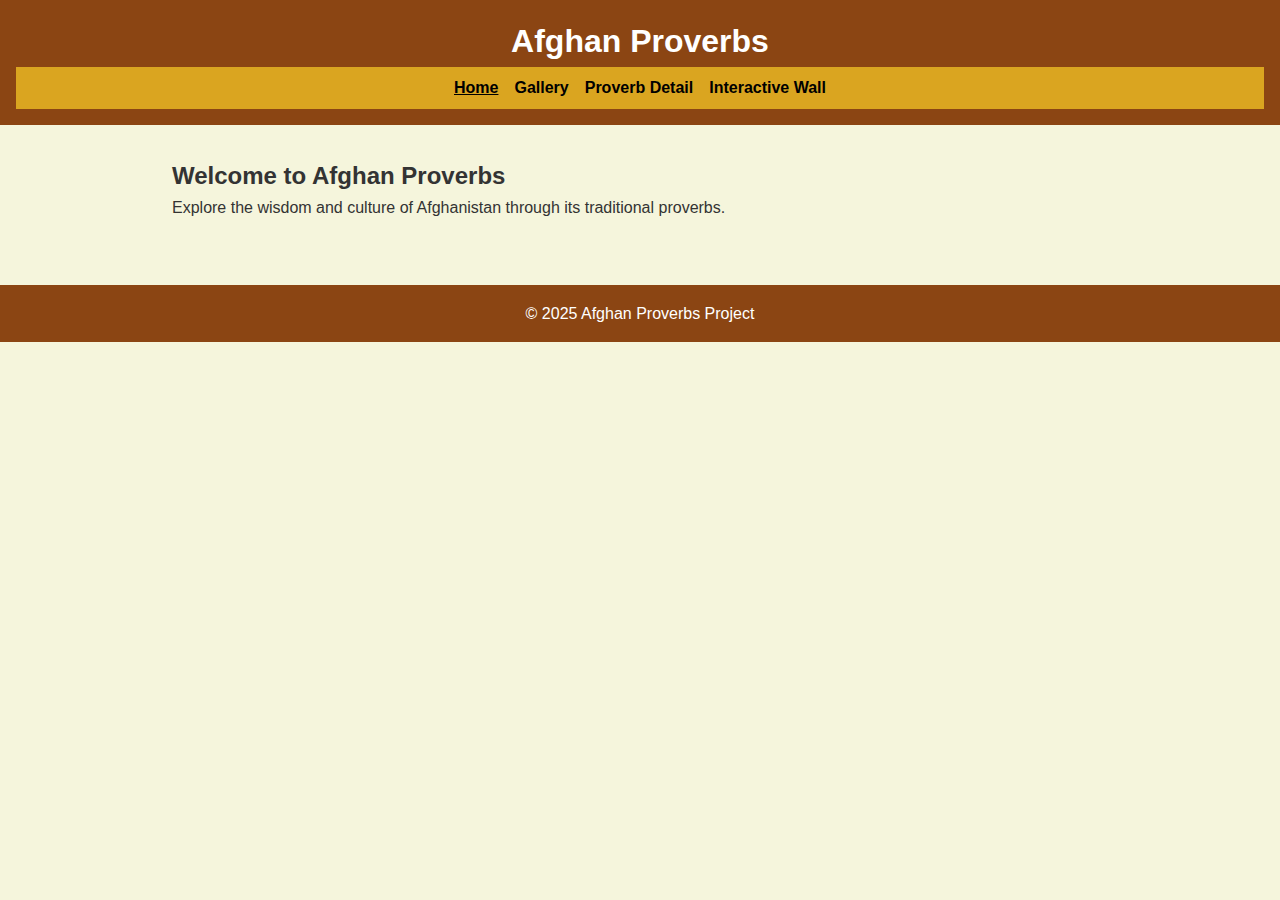
<file: index.html>
<!-- index.html -->
<!DOCTYPE html>
<html lang="en">
<head>
  <meta charset="UTF-8">
  <meta name="viewport" content="width=device-width, initial-scale=1.0">
  <title>Afghan Proverbs - Home</title>
  <link rel="stylesheet" href="style.css">
  <link rel="stylesheet" href="gallery.html">
  <link rel="stylesheet" href="wall.html">
  <link rel="stylesheet" href="detail.html">
</head>
<body>
  <header>
    <h1>Afghan Proverbs</h1>
    <nav>
      <ul class="nav-menu">
        <li><a href="index.html" class="active">Home</a></li>
        <li><a href="gallery.html">Gallery</a></li>
        <li><a href="detail.html">Proverb Detail</a></li>
        <li><a href="wall.html">Interactive Wall</a></li>
      </ul>
    </nav>
  </header>
  <main>
    <h2>Welcome to Afghan Proverbs</h2>
    <p>Explore the wisdom and culture of Afghanistan through its traditional proverbs.</p>
  </main>
  <footer>
    <p>&copy; 2025 Afghan Proverbs Project</p>
  </footer>
</body>
</html>
</file>
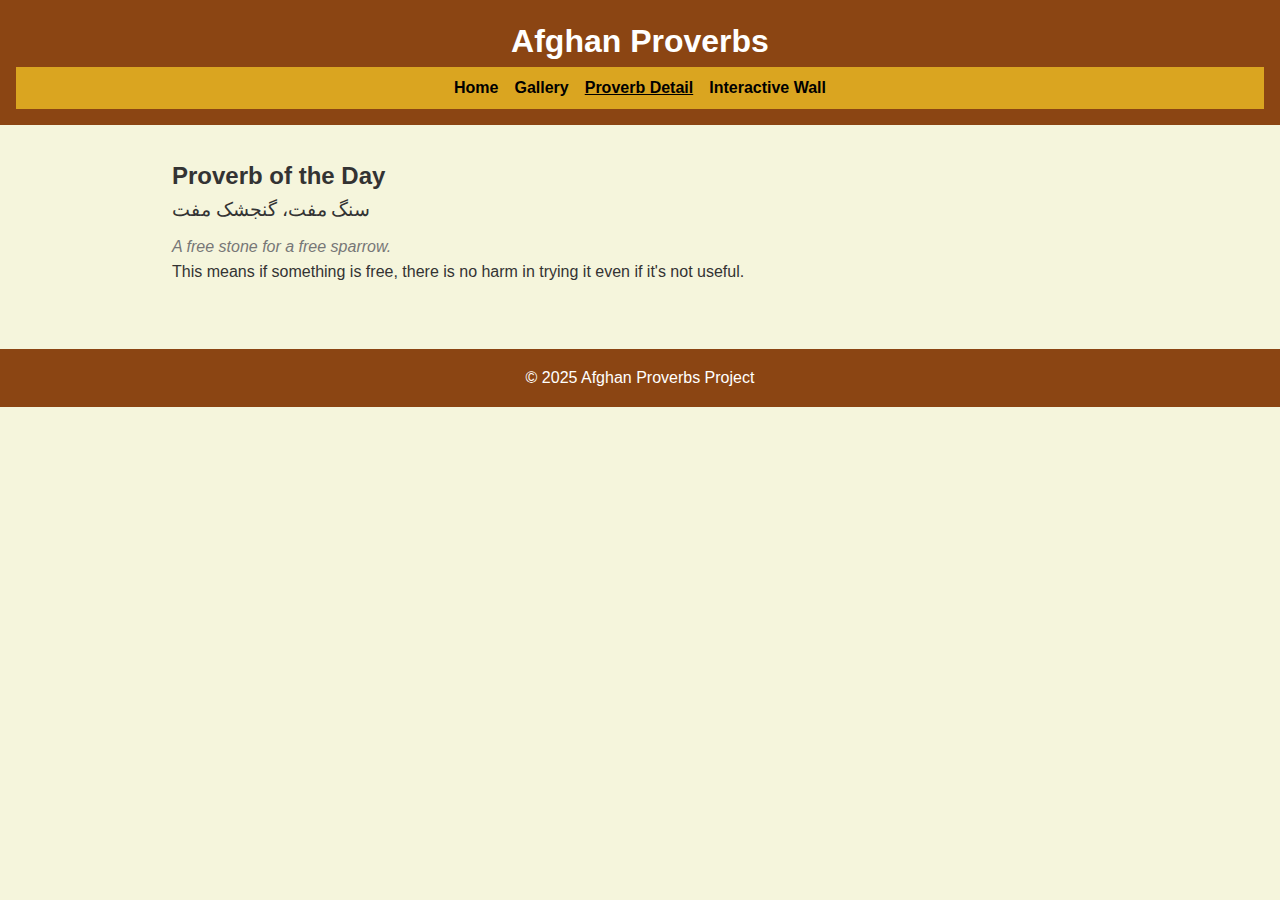
<file: detail.html>
<!-- detail.html -->
<!DOCTYPE html>
<html lang="en">
<head>
  <meta charset="UTF-8">
  <meta name="viewport" content="width=device-width, initial-scale=1.0">
  <title>Proverb Detail - Afghan Proverbs</title>
  <link rel="stylesheet" href="style.css">
</head>
<body>
  <header>
    <h1>Afghan Proverbs</h1>
    <nav>
      <ul class="nav-menu">
        <li><a href="index.html">Home</a></li>
        <li><a href="gallery.html">Gallery</a></li>
        <li><a href="detail.html" class="active">Proverb Detail</a></li>
        <li><a href="wall.html">Interactive Wall</a></li>
      </ul>
    </nav>
  </header>
  <main>
    <h2>Proverb of the Day</h2>
    <div class="proverb-detail">
      <p class="proverb-native">سنگ مفت، گنجشک مفت</p>
      <p class="proverb-english">A free stone for a free sparrow.</p>
      <p class="proverb-explanation">This means if something is free, there is no harm in trying it even if it's not useful.</p>
    </div>
  </main>
  <footer>
    <p>&copy; 2025 Afghan Proverbs Project</p>
  </footer>
</body>
</html>
</file>
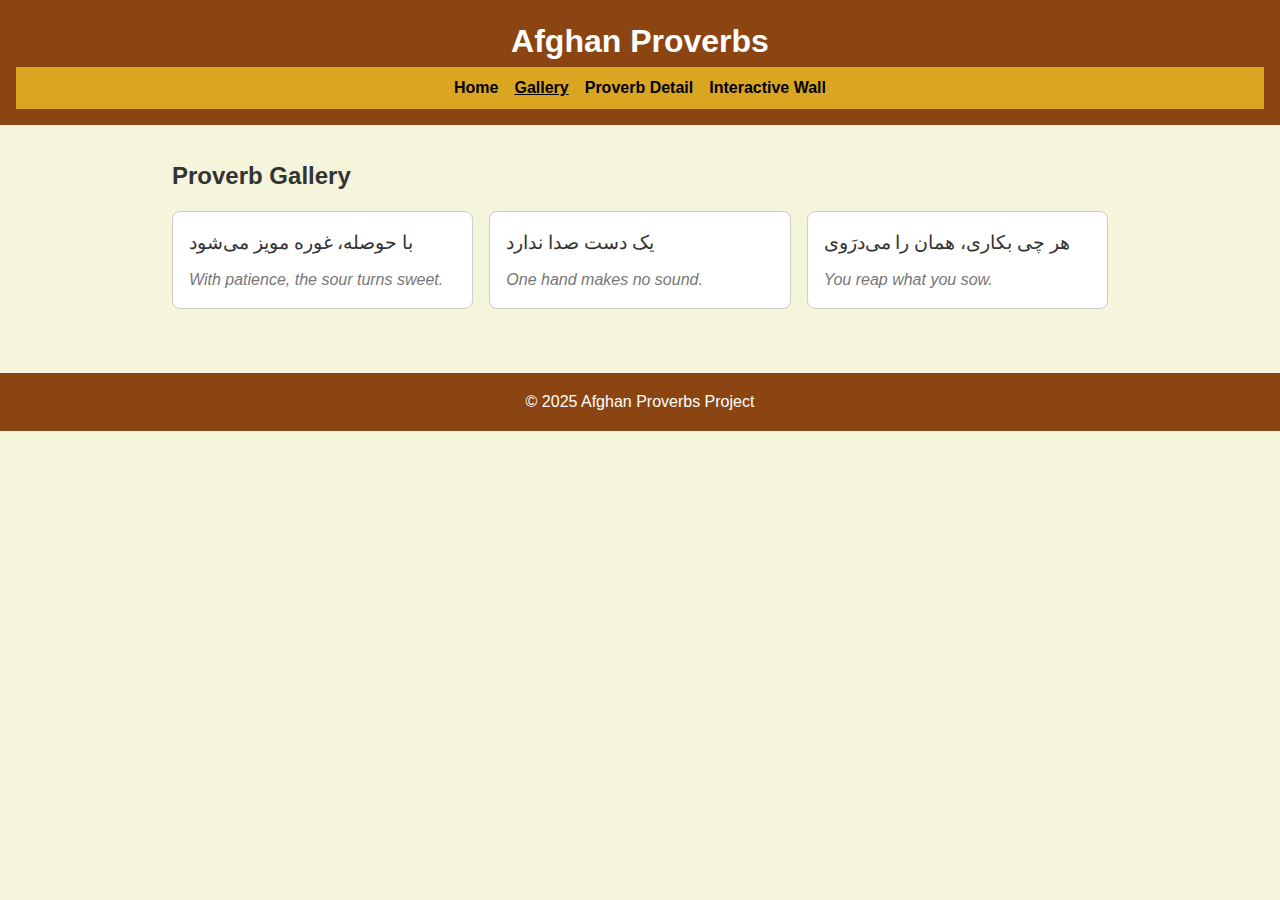
<file: gallery.html>
<!-- gallery.html -->
<!DOCTYPE html>
<html lang="en">
<head>
  <meta charset="UTF-8">
  <meta name="viewport" content="width=device-width, initial-scale=1.0">
  <title>Gallery - Afghan Proverbs</title>
  <link rel="stylesheet" href="style.css">
</head>
<body>
  <header>
    <h1>Afghan Proverbs</h1>
    <nav>
      <ul class="nav-menu">
        <li><a href="index.html">Home</a></li>
        <li><a href="gallery.html" class="active">Gallery</a></li>
        <li><a href="detail.html">Proverb Detail</a></li>
        <li><a href="wall.html">Interactive Wall</a></li>
      </ul>
    </nav>
  </header>
  <main>
    <h2>Proverb Gallery</h2>
    <section class="grid-gallery">
      <div class="proverb-card">
        <p class="proverb-native">با حوصله، غوره مویز می‌شود</p>
        <p class="proverb-english">With patience, the sour turns sweet.</p>
      </div>
      <div class="proverb-card">
        <p class="proverb-native">یک دست صدا ندارد</p>
        <p class="proverb-english">One hand makes no sound.</p>
      </div>
      <div class="proverb-card">
        <p class="proverb-native">هر چی بکاری، همان را می‌درَوی</p>
        <p class="proverb-english">You reap what you sow.</p>
      </div>
    </section>
  </main>
  <footer>
    <p>&copy; 2025 Afghan Proverbs Project</p>
  </footer>
</body>
</html>
</file>
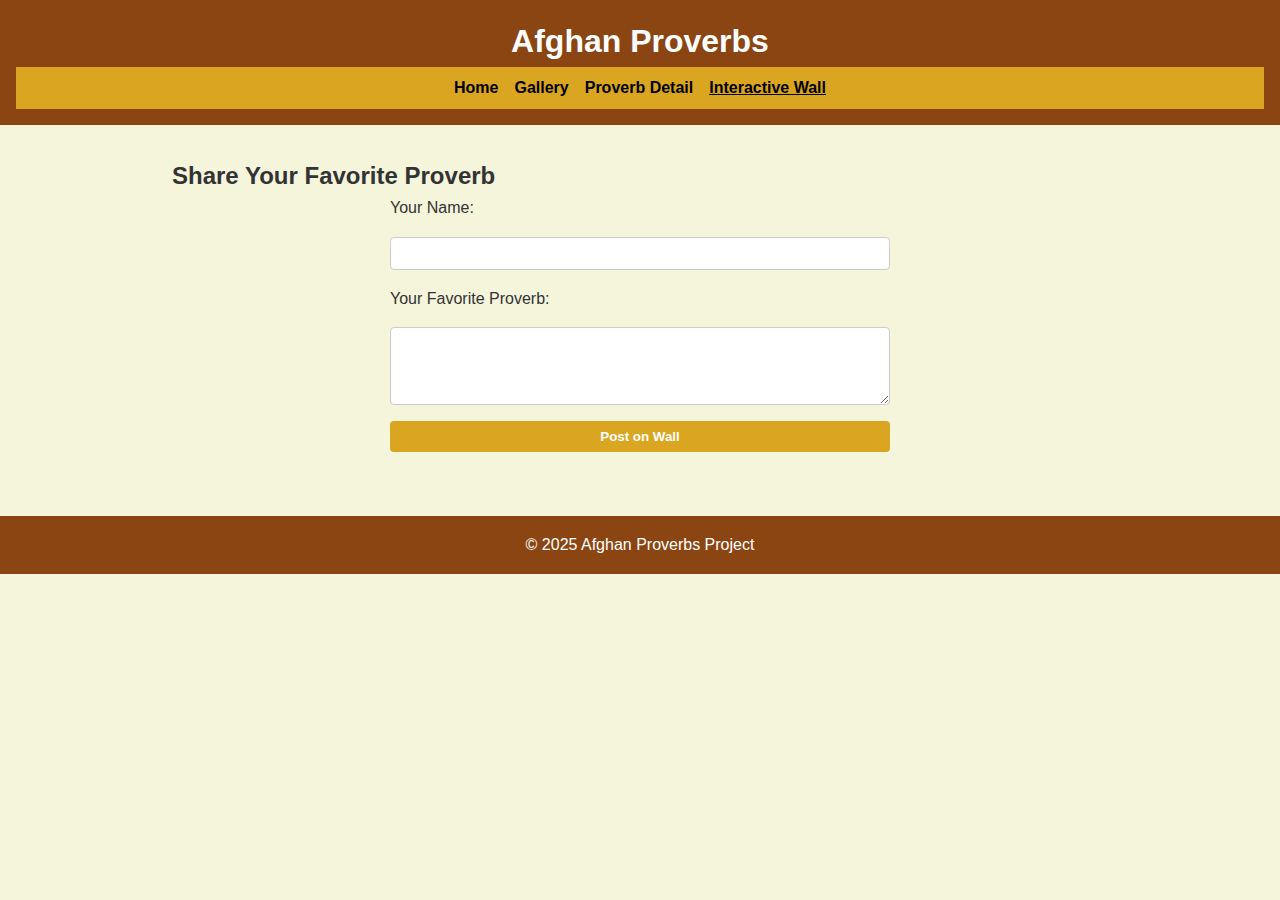
<file: wall.html>
<!-- wall.html -->
<!DOCTYPE html>
<html lang="en">
<head>
  <meta charset="UTF-8">
  <meta name="viewport" content="width=device-width, initial-scale=1.0">
  <title>Interactive Wall - Afghan Proverbs</title>
  <link rel="stylesheet" href="style.css">
</head>
<body>
  <header>
    <h1>Afghan Proverbs</h1>
    <nav>
      <ul class="nav-menu">
        <li><a href="index.html">Home</a></li>
        <li><a href="gallery.html">Gallery</a></li>
        <li><a href="detail.html">Proverb Detail</a></li>
        <li><a href="wall.html" class="active">Interactive Wall</a></li>
      </ul>
    </nav>
  </header>
  <main>
    <h2>Share Your Favorite Proverb</h2>
    <form class="wall-form">
      <label for="name">Your Name:</label>
      <input type="text" id="name" name="name" required>

      <label for="proverb">Your Favorite Proverb:</label>
      <textarea id="proverb" name="proverb" rows="4" required></textarea>

      <button type="submit">Post on Wall</button>
    </form>
  </main>
  <footer>
    <p>&copy; 2025 Afghan Proverbs Project</p>
  </footer>
</body>
</html>
</file>
<file: style.css>
/* style.css */
* {
    margin: 0;
    padding: 0;
    box-sizing: border-box;
  }
  
  body {
    font-family: Arial, sans-serif;
    background-color: #f5f5dc;
    color: #333;
    line-height: 1.6;
  }
  
  header {
    background-color: #8B4513;
    color: white;
    padding: 1rem;
    text-align: center;
  }
  
  nav {
    background-color: #DAA520;
    padding: 0.5rem;
    text-align: center;
  }
  
  .nav-menu {
    list-style: none;
    display: flex;
    justify-content: center;
    gap: 1rem;
  }
  
  .nav-menu a {
    text-decoration: none;
    color: black;
    font-weight: bold;
  }
  
  .nav-menu a:hover,
  .nav-menu a.active {
    text-decoration: underline;
  }
  
  main {
    padding: 2rem;
    max-width: 1000px;
    margin: auto;
  }
  
  .grid-gallery {
    display: grid;
    grid-template-columns: repeat(auto-fit, minmax(250px, 1fr));
    gap: 1rem;
    margin-top: 1rem;
  }
  
  .proverb-card {
    border: 1px solid #ccc;
    padding: 1rem;
    border-radius: 8px;
    background-color: #fff;
    transition: transform 0.3s ease, box-shadow 0.3s ease;
  }
  
  .proverb-card:hover {
    transform: scale(1.05);
    box-shadow: 0 4px 8px rgba(0, 0, 0, 0.1);
  }
  
  .proverb-native {
    font-family: 'Noto Serif', serif;
    font-size: 1.2rem;
    color: #333;
    margin-bottom: 0.5rem;
  }
  
  .proverb-english {
    font-style: italic;
    color: #777;
    margin-top: 0.5rem;
  }
  
  footer {
    background-color: #8B4513;
    color: white;
    text-align: center;
    padding: 1rem;
    margin-top: 2rem;
  }
  
  .wall-form {
    display: flex;
    flex-direction: column;
    gap: 1rem;
    max-width: 500px;
    margin: auto;
  }
  
  .wall-form input,
  .wall-form textarea {
    width: 100%;
    padding: 0.5rem;
    border: 1px solid #ccc;
    border-radius: 4px;
  }
  
  .wall-form button {
    padding: 0.5rem 1rem;
    background-color: #DAA520;
    border: none;
    color: white;
    font-weight: bold;
    border-radius: 4px;
    cursor: pointer;
  }
  
  .wall-form button:hover {
    background-color: #c29200;
  }
</file>
